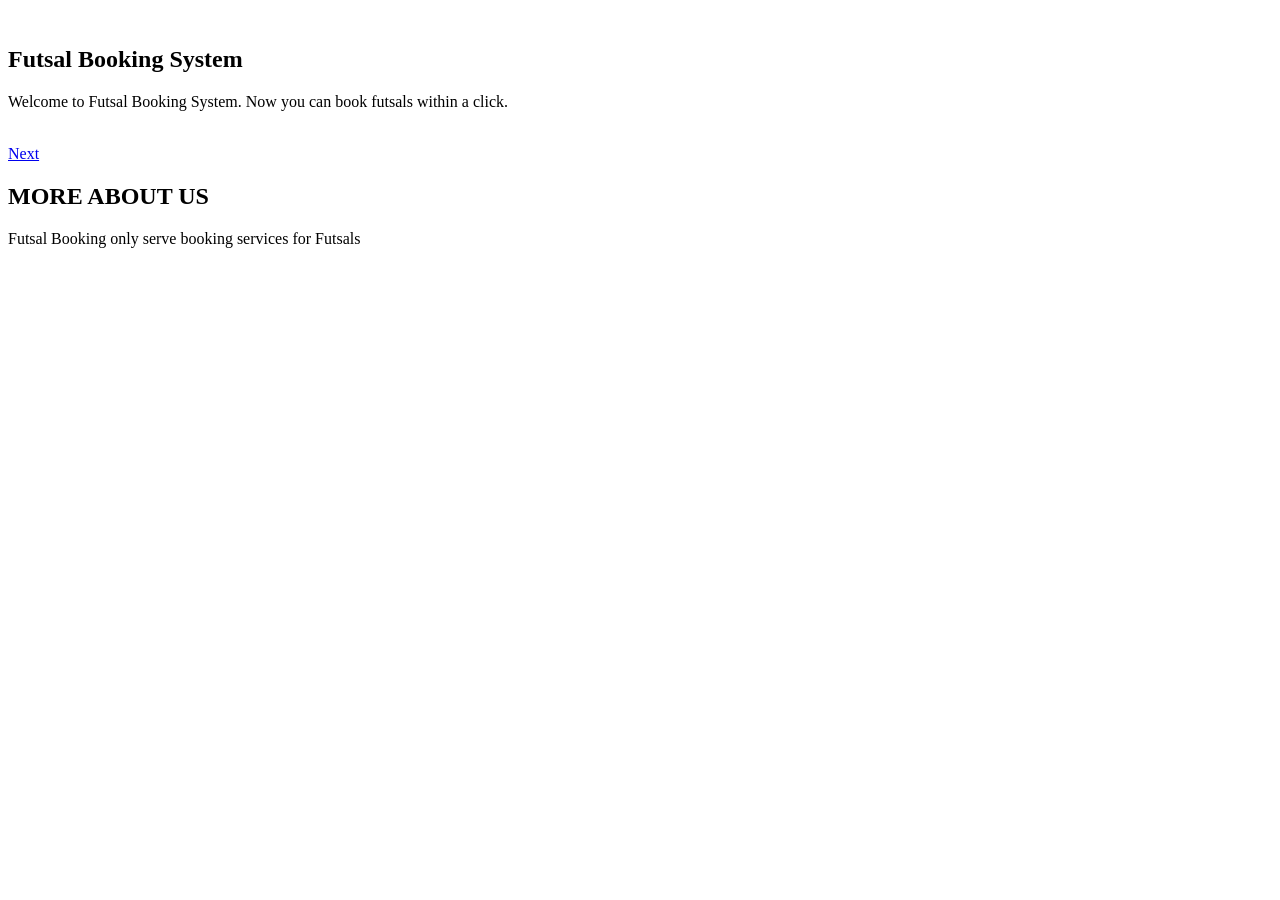
<file: src/main/resources/templates/index.html>
<!DOCTYPE HTML>
<html xmlns:th="http://www.thymeleaf.org"
	xmlns:sec="http://www.thymeleaf.org">
<head>
<body class="landing">
	<div th:replace="fragments/header :: header">&nbsp;</div>
</head>
<div id="page-wrapper">
	<!-- Banner -->
	<section id="banner">
		<div class="content">
			<header>
				<h2>Futsal Booking System</h2>
				<p>Welcome to Futsal Booking System. Now you can book futsals
					within a click.</p>
			</header>
			<span class="image"><img th:src="@{images/futsal-logo1.png}"
				alt="" /></span>
		</div>
		<a href="#one" class="goto-next scrolly">Next</a>
	</section>

	<!-- One -->
	<section id="one" class="spotlight style1 bottom">
		<!--<span class="image fit main"><img src="images/Futsal-Life-Cropped-Logo.jpg" alt="" /></span>-->
		<div class="content">
			<div class="container">
				<div class="row">
					<div class="4u 12u(medium)">
						<header>
							<h2>
								<b>MORE ABOUT US</b>
							</h2>
							<p>Futsal Booking only serve booking services for Futsals</p>
						</header>
					</div>
				</div>
			</div>
		</div>
	</section>

	<div th:replace="fragments/header :: footer"></div>

</div>

<div th:replace="fragments/header :: js"></div>


</body>
</html>
</file>
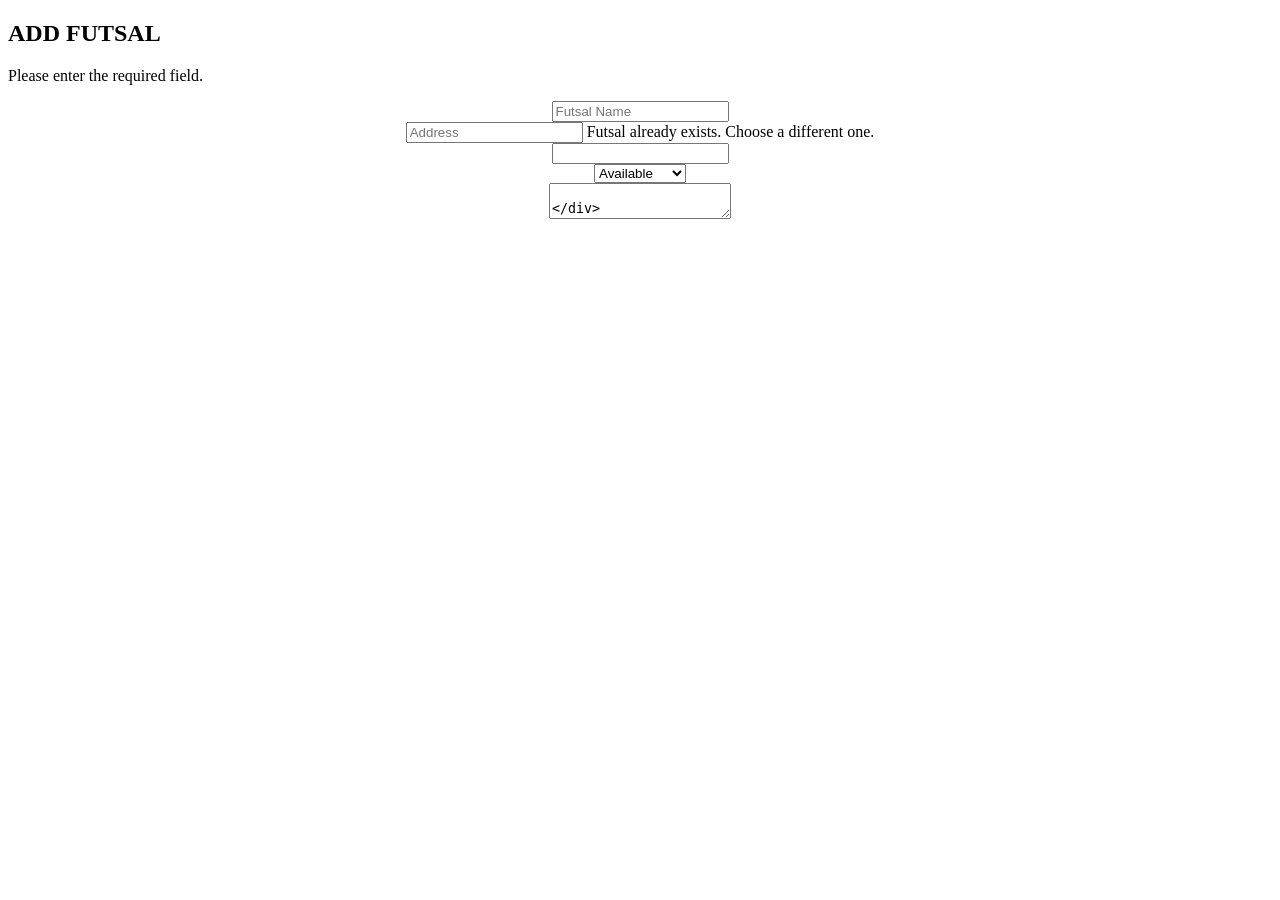
<file: src/main/resources/templates/addFutsal.html>
<!DOCTYPE HTML>
<html xmlns:th="http://www.thymeleaf.org">
<head></head>
<body>
<div id="page-wrapper">
    <div th:replace="fragments/header::header"></div>
    <!-- Main -->
    <div id="main" class="wrapper style1">
        <div class="container">
            <header class="major">
                <h2>ADD FUTSAL</h2>
                <p>Please enter the required field.</p>
            </header>

            <!-- Content -->
            <section id="content" align="center">

                <div align="center">
                    <form enctype="multipart/form-data" method="post" th:action="@{/admin/futsal/add}"
                          th:object="${futsal}">
                        <div align="center" class="row uniform 50%">
                            <div class="6u -3u">
                                <input type="text" name="futsalName" id="name"
                                       th:field="*{futsalName}" placeholder="Futsal Name" required>
                            </div>
                        </div>

                        <div class="row uniform 50%">
                            <div class="6u -3u">
                                <input type="text" name="address" id="address"
                                       th:field="*{address}" placeholder="Address" required>
                                <span
                                      th:if="${nameExist}">Futsal already exists.
										Choose a different one.</span>
                            </div>
                        </div>

                        <div class="row uniform 50%">
                            <div class="6u -3u">
                                <input type="text" name="phNo" id="phNo"
                                       th:field="*{phNo}" aria-placeholder="Phone Number" required>
                            </div>
                        </div>

                        <div class="row uniform 50%">
                            <div class="6u -3u">
                                <select class="dropdown" name="status" th:field="*{status}">
                                    <option value="true">Available</option>
                                    <option value="false">Unavailable</option>
                                </select>

                            </div>
                        </div>

                        <div class="row uniform 50%">
                            <div class="6u -3u">
									<textarea name="description" id="description"
                                              th:field="*{description}" placeholder="Description" />
                            </div>
                        </div>
                        <div class="row uniform 50%">
                            <div class="6u -3u">
                                <input type="text" name="price" id="price"
                                          th:field="*{price}" value="Price per hour"/>
                            </div>
                        </div>
                            <div class="form-group">
                                <div class="col-md-8">
                                    <input id="futsalImage" type="file" name="futsalImage"
                                           th:value="${futsal.futsalImage}" required="true"/>
                                </div>
                            </div>


                        <div class="row uniform 50%">
                            <div class="12u">
                                <ul class="actions">
                                    <li><input type="submit" value="Add Now"
                                               class="special"></li>
                                    <li><input type="reset" value="Reset" class="special"></li>
                                </ul>
                            </div>
                        </div>

                    </form>
                </div>


            </section>

        </div>
    </div>

    <div th:replace="fragments/header :: footer"></div>

</div>

<div th:replace="fragments/header :: js"></div>
</body>
</html>
</file>
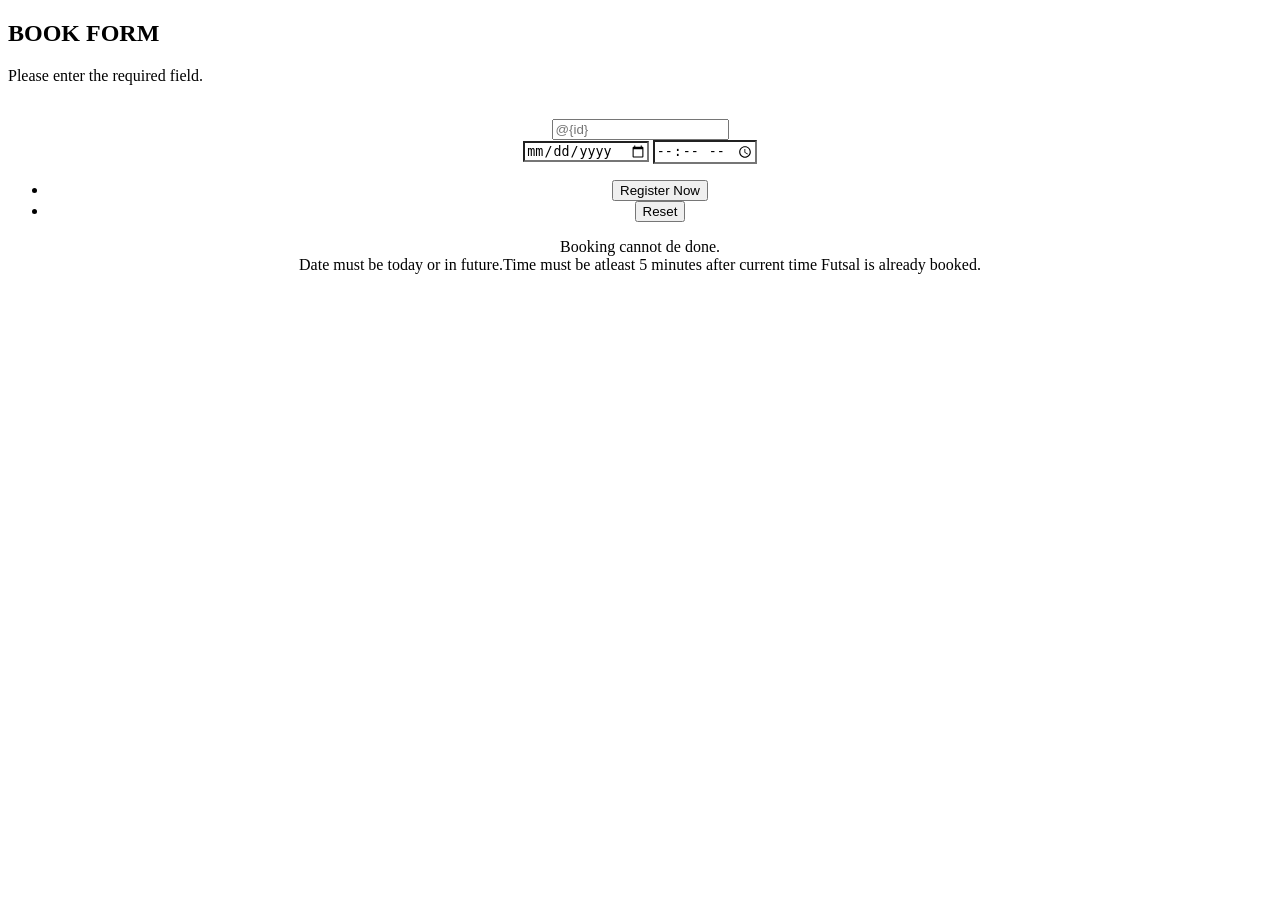
<file: src/main/resources/templates/bookFutsalForm.html>
<!DOCTYPE HTML>
<html xmlns:th="http://www.thymeleaf.org">
<head></head>
<body>
<div id="page-wrapper">
    <div th:replace="fragments/header::header"></div>
    <!-- Main -->
    <div id="main" class="wrapper style1">
        <div class="container">
            <header class="major">
                <h2>BOOK FORM</h2>
                <p>Please enter the required field.</p>
            </header>

            <!-- Content -->
            <section id="content" align="center">

                <div align="center">
                    <form method="post" th:action="@{/book/}+${booking.futsal.id}"
                          th:object="${booking}">
                        <div class="img-responsive">
                            <img th:src="@{/images/futsal/}+${booking.futsal.id}+'.png'">
                        </div>
                        <div align="center" class="row uniform 50%">
                            <div class="6u -3u">
                                <input type="text" name="id" id="id" readonly=""
                                       th:field="*{id}" placeholder="@{id}">
                            </div>
                        </div>
                        <div class="row uniform 50%">
                            <div class='6u -3u' id='datetimepicker1'>
                                <input style="background: transparent" type="date" th:name="bookDate"
                                       th:field="*{bookDate}" class="form-control"/>
                                <input style="background: transparent" type="time" th:name="bookTime" th:field="*{bookTime}" class="form-control"/>

                            </div>
                        </div>

                        <div class="row uniform 50%">
                            <div class="12u">
                                <ul class="actions">
                                    <li><input type="submit" value="Register Now"
                                               class="special"></li>
                                    <li><input type="reset" value="Reset" class="special"></li>
                                </ul>
                            </div>
                        </div>
                        <div>
                            <span 
                                  th:if="${error}">Booking cannot de done.<br>Date must be today or in future.Time must be atleast 5 minutes after current time</span>
                            <span
                                  th:if="${existError}">Futsal is already booked.</span>
                        </div>


                    </form>
                </div>


            </section>

        </div>
    </div>

    <div th:replace="fragments/header :: footer"></div>

</div>


<div th:replace="fragments/header :: js"></div>
</body>
</html>
</file>
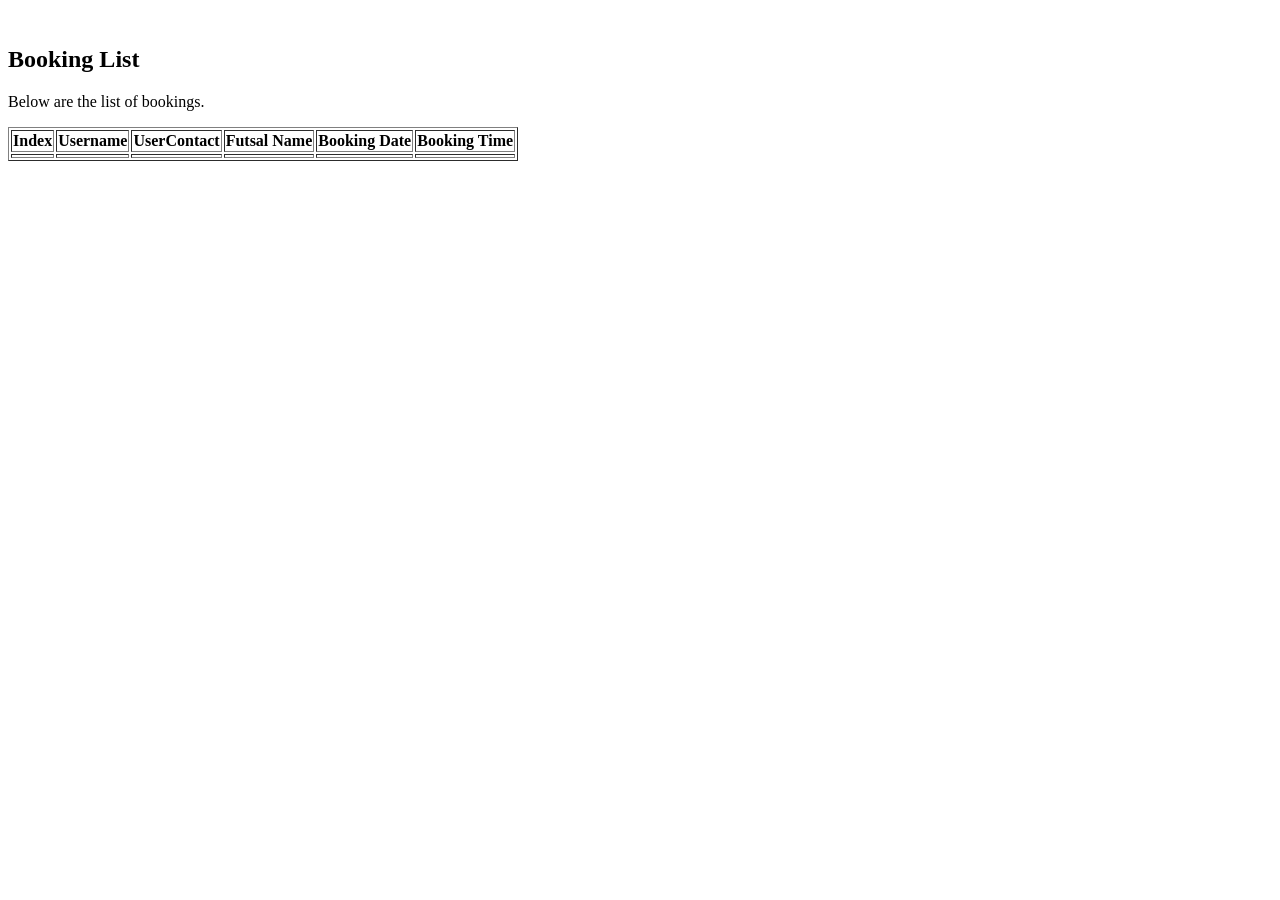
<file: src/main/resources/templates/bookingList.html>
<!DOCTYPE HTML>
<html xmlns:th="http://www.thymeleaf.org"
      xmlns:sec="http://www.thymeleaf.org">
<head>
<body class="landing">
<div th:replace="fragments/header :: header">&nbsp;</div>
</head>
<body>
<div id="main" class="wrapper style1">
    <div class="container">
        <header class="major">
            <h2>Booking List</h2>
            <p>Below are the list of bookings.</p>
        </header>

        <!-- Content -->
        <section id="content">

            <div class="table-wrapper">
                <table border="1">
                    <thead>
                    <tr>
                        <th>Index</th>
                        <th>Username</th>
                        <th>UserContact</th>
                        <th>Futsal Name</th>
                        <th>Booking Date</th>
                        <th>Booking Time</th>
                    </tr>
                    </thead>
                    <tbody>

                    <tr data-th-each="booking:${bookings}">
                        <td th:text="${booking.id}"/>
                        <td th:text="${booking.getUser().username}"/>
                        <td th:text="${booking.getUser().phoneNo}"/>
                        <td th:text="${booking.getFutsal().futsalName}"/>
                        <td th:text="${booking.fakeDate}"/>
                        <td th:text="${booking.fakeTime}"/>
                    </tr>
                    </tbody>
                </table>
            </div>

        </section>

    </div>
</div>
</body>

<div th:replace="fragments/header :: footer"></div>

</div>

<div th:replace="fragments/header :: js"></div>


</body>
</html>
</file>
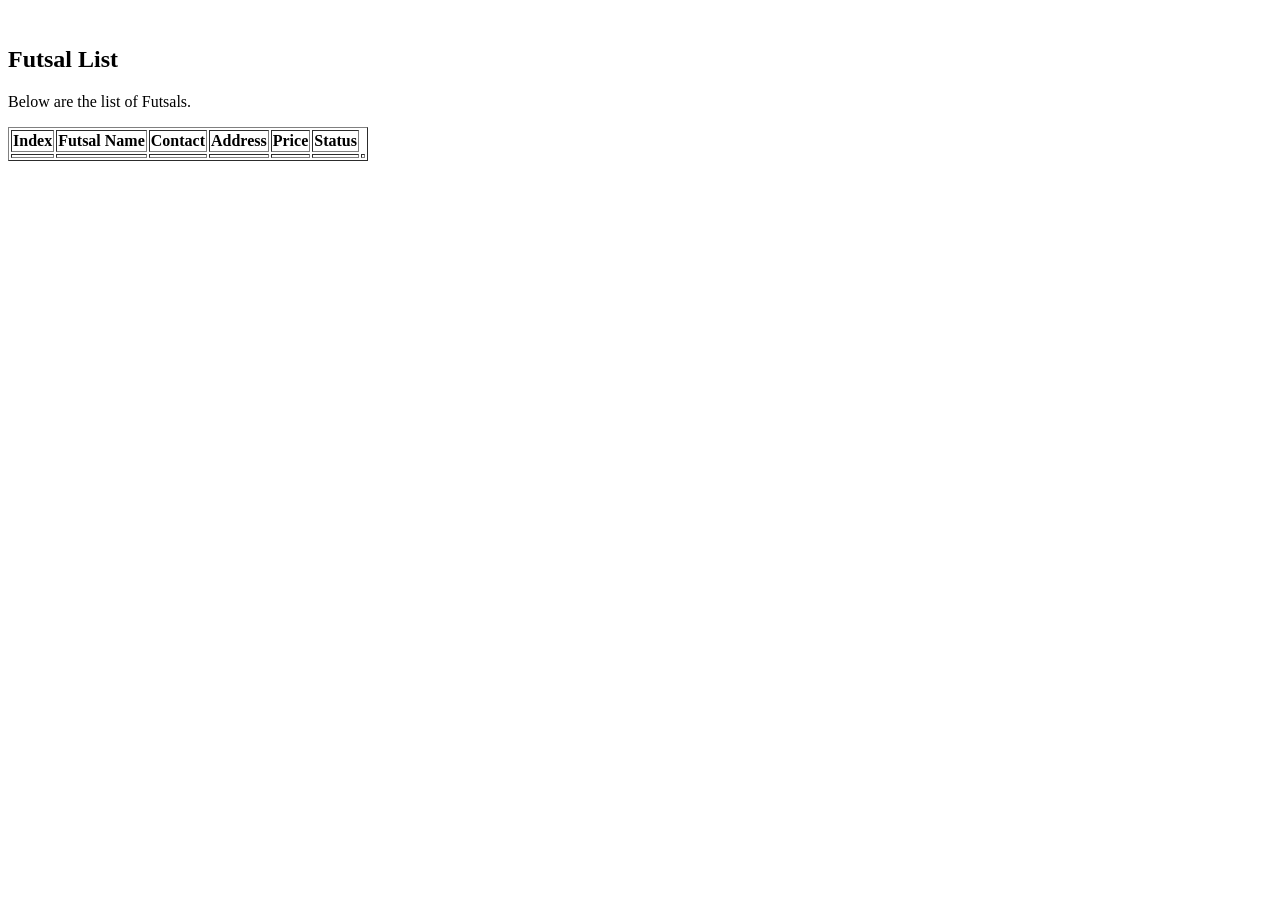
<file: src/main/resources/templates/listFutsal.html>
<!DOCTYPE HTML>
<html xmlns:th="http://www.thymeleaf.org"
      xmlns:sec="http://www.thymeleaf.org">
<head>
<body class="landing">
<div th:replace="fragments/header :: header">&nbsp;</div>
</head>
<body>
<div id="main" class="wrapper style1">
    <div class="container">
        <header class="major">
            <h2>Futsal List</h2>
            <p>Below are the list of Futsals.</p>
        </header>

        <!-- Content -->
        <section id="content">

            <div class="table-wrapper">
                <table border="1">
                    <thead>
                    <tr>
                        <th>Index</th>
                        <th>Futsal Name</th>
                        <th>Contact</th>
                        <th>Address</th>
                        <th>Price</th>
                        <th>Status</th>
                    </tr>
                    </thead>
                    <tbody data-th-each="futsal : ${futsals}">

                    <tr>
                        <td th:text="${futsal.id}"/>
                        <td th:text="${futsal.futsalName}"/>
                        <td th:text="${futsal.phNo}"/>
                        <td th:text="${futsal.address}"/>
                        <td th:text="${futsal.price}"/>
                        <td th:text="${futsal.status}"/>
                        <td>
                            <a class="btn-default" th:href="@{/book/}+${futsal.id}" th:text="BOOK"/>

                        </td>
                    </tr>
                    </tbody>
                </table>

        </section>

    </div>
</div>
</body>

<div th:replace="fragments/header :: footer"></div>

</div>

<div th:replace="fragments/header :: js"></div>


</body>
</html>
</file>
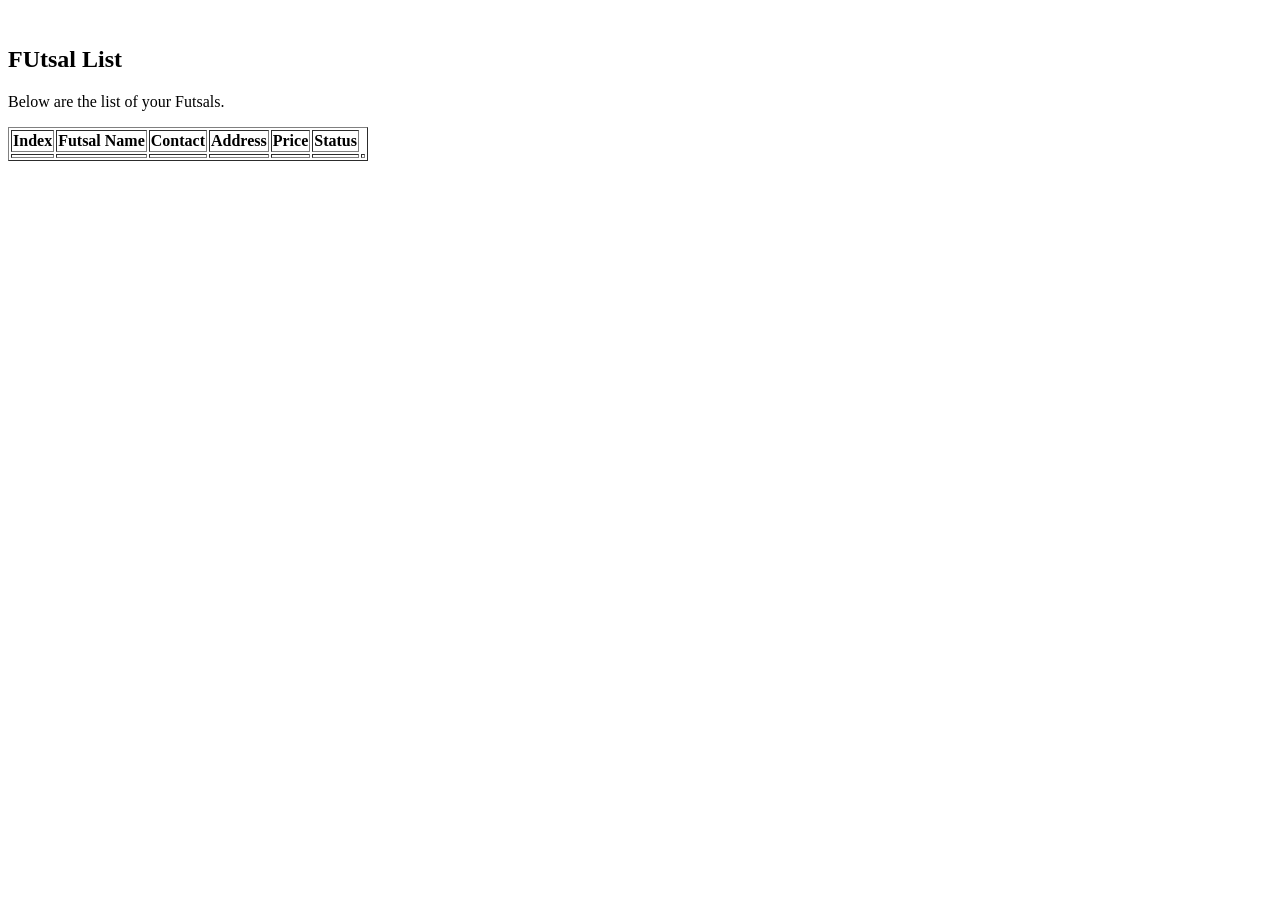
<file: src/main/resources/templates/manageFutsal.html>
<!DOCTYPE HTML>
<html xmlns:th="http://www.thymeleaf.org"
      xmlns:sec="http://www.thymeleaf.org">
<head>
<body class="landing">
<div th:replace="fragments/header :: header">&nbsp;</div>
</head>
<body>
<div id="main" class="wrapper style1">
    <div class="container">
        <header class="major">
            <h2>FUtsal List</h2>
            <p>Below are the list of your Futsals.</p>
        </header>

        <!-- Content -->
        <section id="content">

            <div class="table-wrapper">
                <table border="1">
                    <thead>
                    <tr>
                        <th>Index</th>
                        <th>Futsal Name</th>
                        <th>Contact</th>
                        <th>Address</th>
                        <th>Price</th>
                        <th>Status</th>
                    </tr>
                    </thead>
                    <tbody data-th-each="futsal : ${futsals}">

                    <tr>
                        <td th:text="${futsal.id}"/>
                        <td th:text="${futsal.futsalName}"/>
                        <td th:text="${futsal.phNo}"/>
                        <td th:text="${futsal.address}"/>
                        <td th:text="${futsal.price}"/>
                        <td th:text="${futsal.status}"/>
                        <td><a th:href="@{/admin/futsal/manage/update/}+${futsal.id}" th:text="Edit"/></td>
                    </tr>
                    </tbody>
                </table>

        </section>

    </div>
</div>
</body>

<div th:replace="fragments/header :: footer"></div>

</div>

<div th:replace="fragments/header :: js"></div>


</body>
</html>
</file>
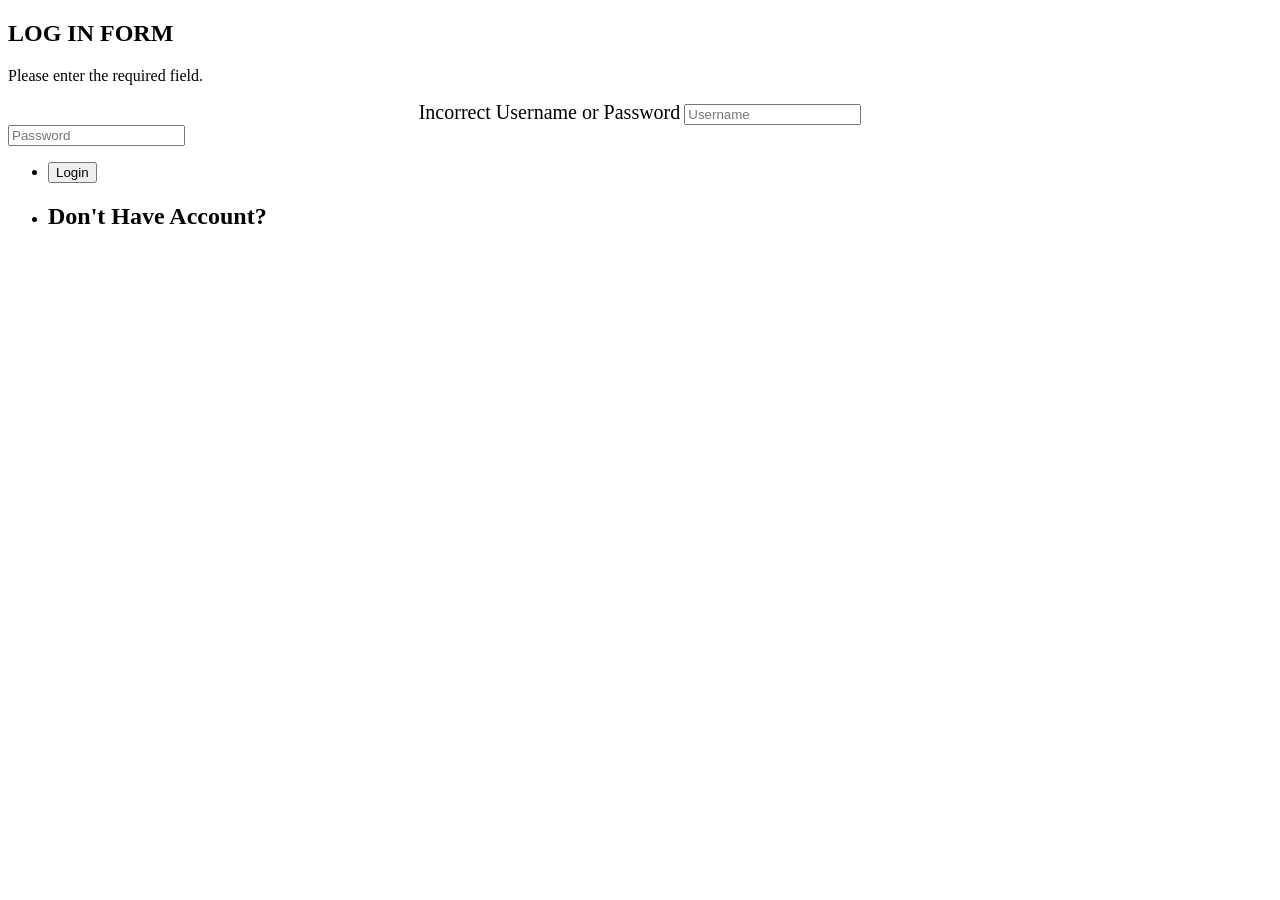
<file: src/main/resources/templates/signin.html>
<!DOCTYPE HTML>
<html xmlns:th="http://www.thymeleaf.org">
<head></head>
<body>
	<div id="page-wrapper">
		<div th:replace="fragments/header::header"></div>
		<!-- Main -->
		<div id="main" class="wrapper style1_1">
			<div class="container">
				<header class="major">
					<h2>LOG IN FORM</h2>
					<p>Please enter the required field.</p>
				</header>

				<!-- Content -->
				<section id="content" th:align="center">

					<form th:action="@{/dologin}" method="post">
						<div align="center" class="row uniform 50%">
							<div class="6u -3u">
							<span style="font-size: 20px;"
							th:if="${param.error}">Incorrect Username or Password</span>
								<input type="text" name="username" id="name" value=""
									placeholder="Username"> 
							</div>
						</div>

						<div class="row uniform 50%">
							<div class="6u -3u">
								<input type="password" name="password" id="name" value=""
									placeholder="Password"> 
							</div>
						</div>

						<div class="row uniform 50%">
							<div class="12u">
								<ul class="actions">
									<li><input type="submit" value="Login" class="special"></li>
									<li><h1 id="dontHaveAccount">
											<a th:href="@{/user/add}">Don't Have Account?</a>
										</h1></li>
								</ul>
							</div>
						</div>
						<div class="row uniform 50%">
							<ul class="actions">

							</ul>
						</div>
					</form>


				</section>

			</div>
		</div>

		<div th:replace="fragments/header :: footer"></div>

	</div>

	<div th:replace="fragments/header :: js"></div>
</body>
</html>
</file>
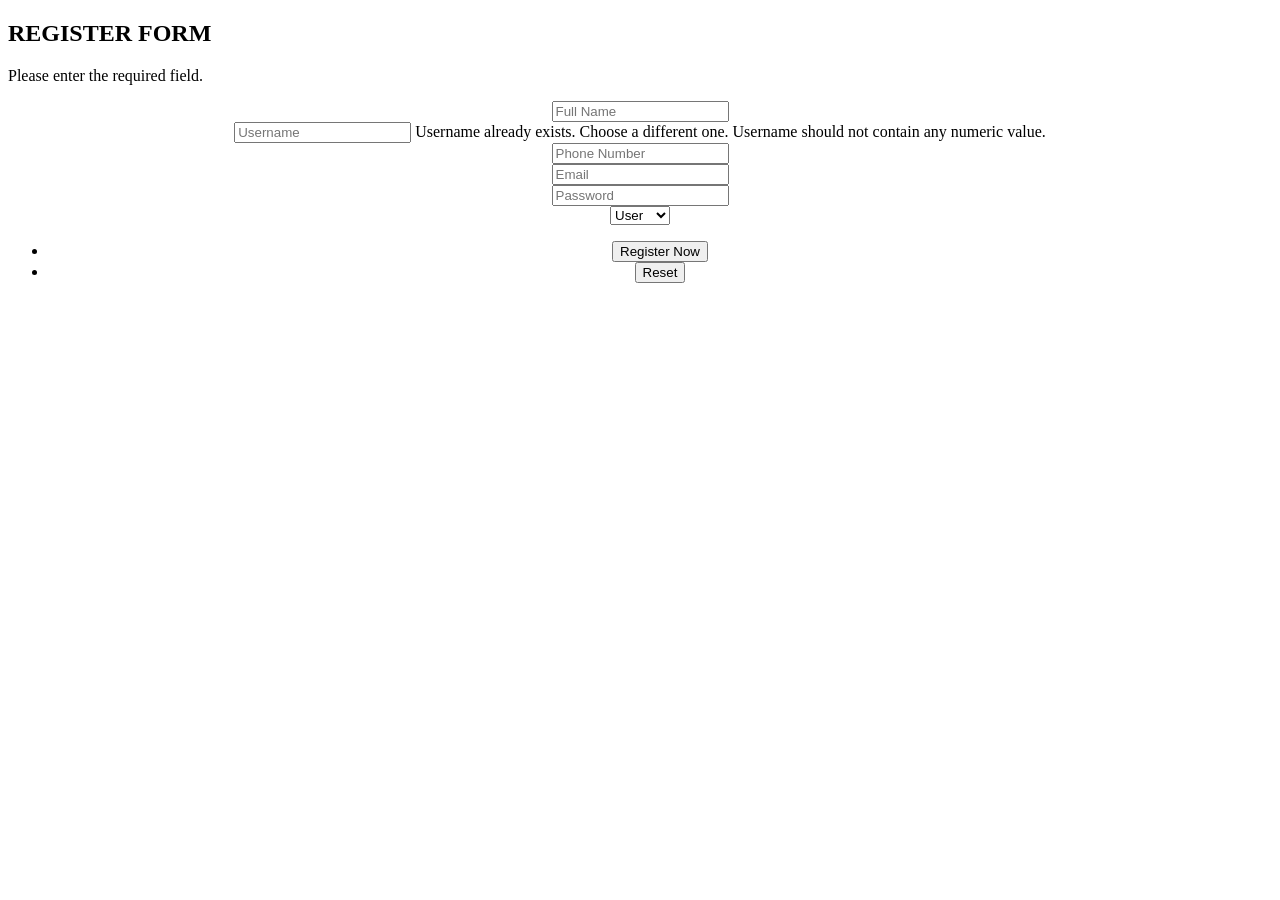
<file: src/main/resources/templates/signup.html>
<!DOCTYPE HTML>
<html xmlns:th="http://www.thymeleaf.org">
<head></head>
<body>
	<div id="page-wrapper">
		<div th:replace="fragments/header::header"></div>
		<!-- Main -->
		<div id="main" class="wrapper style1">
			<div class="container">
				<header class="major">
					<h2>REGISTER FORM</h2>
					<p>Please enter the required field.</p>
				</header>

				<!-- Content -->
				<section id="content" align="center">

					<div align="center">
						<form method="post" th:action="@{/user/add}"
							th:object="${user}">
							<div align="center" class="row uniform 50%">
								<div class="6u -3u">
									<input type="text" name="fullname" id="name"
										th:field="*{fullname}" placeholder="Full Name" required>
								</div>
							</div>

							<div class="row uniform 50%">
								<div class="6u -3u">
									<input type="text" name="username" id="username"
										th:field="*{username}" placeholder="Username" required>
									<span
										th:if="${usernameExists}">Username already exists.
										Choose a different one.</span>
									<span
										  th:if="${isNumber}">Username should not contain any numeric value.</span>
								</div>
							</div>

							<div class="row uniform 50%">
								<div class="6u -3u">
									<input type="text" name="phoneNo" id="name"
										th:field="*{phoneNo}" placeholder="Phone Number" required>
								</div>
							</div>

							<div class="row uniform 50%">
								<div class="6u -3u">
									<input type="email" name="email" id="name" th:field="*{email}"
										placeholder="Email" required>
								</div>
							</div>

							<div class="row uniform 50%">
								<div class="6u -3u">
									<input type="password" name="password" id="name"
										th:field="*{password}" placeholder="Password" required>
								</div>
							</div>
							<div class="row uniform 50%">
								<div class="6u -3u">
									<select th:field="*{userRole}">
										<option value="USER">User</option>
										<option value="ADMIN">Admin</option>
									</select>

								</div>
							</div>

							<div class="row uniform 50%">
								<div class="12u">
									<ul class="actions">
										<li><input type="submit" value="Register Now"
											class="special"></li>
										<li><input type="reset" value="Reset" class="special"></li>
									</ul>
								</div>
							</div>

						</form>
					</div>


				</section>

			</div>
		</div>

		<div th:replace="fragments/header :: footer"></div>

	</div>

	<div th:replace="fragments/header :: js"></div>
</body>
</html>
</file>
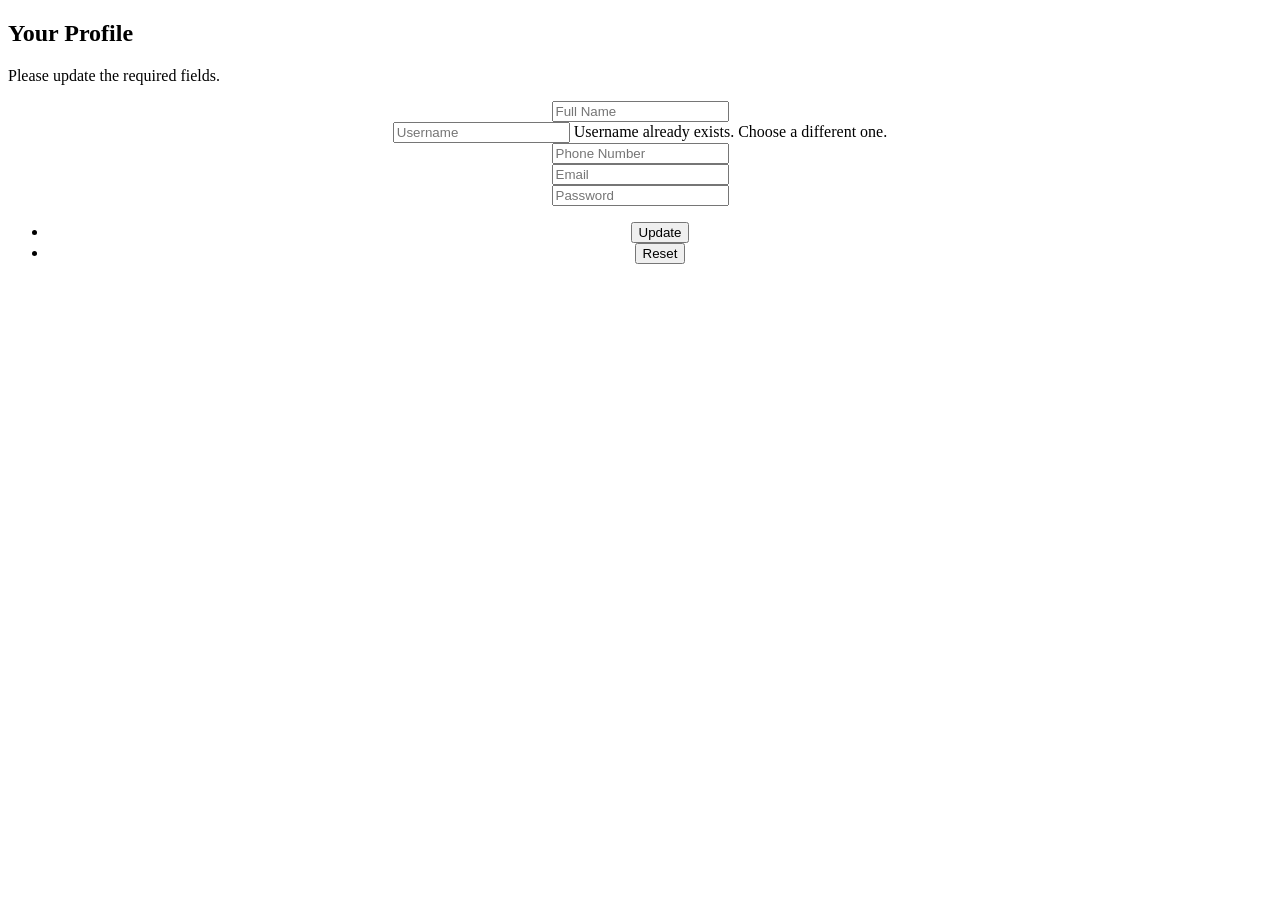
<file: src/main/resources/templates/updateAdminProfile.html>
<!DOCTYPE HTML>
<html xmlns:th="http://www.thymeleaf.org">
<head></head>
<body>
	<div id="page-wrapper">
		<div th:replace="fragments/header::header"></div>
		<!-- Main -->
		<div id="main" class="wrapper style1">
			<div class="container">
				<header class="major">
					<h2> Your Profile </h2>
					<p>Please update the required fields.</p>
				</header>

				<!-- Content -->
				<section id="content" align="center">

					<div align="center" th:object="${admin}">
						<form method="post" th:action="@{/admin/update/}+${admin.id}"
							>
							<div align="center" class="row uniform 50%">
								<div class="6u -3u">
									<input type="text" name="fullname" id="name"
										th:field="*{fullname}" placeholder="Full Name" required>
								</div>
							</div>

							<div class="row uniform 50%">
								<div class="6u -3u">
									<input type="text" name="username" id="username"
										th:field="*{username}" placeholder="Username" required>
									<span
										th:if="${error}">Username already exists.
										Choose a different one.</span>
								</div>
							</div>

							<div class="row uniform 50%">
								<div class="6u -3u">
									<input type="text" name="phoneNo" id="name"
										th:field="*{phoneNo}" placeholder="Phone Number" required>
								</div>
							</div>

							<div class="row uniform 50%">
								<div class="6u -3u">
									<input type="email" name="email" id="name" th:field="*{email}"
										placeholder="Email" required>
								</div>
							</div>

							<div class="row uniform 50%">
								<div class="6u -3u">
									<input type="password" name="password" id="name"
										th:field="*{password}" placeholder="Password" required>
								</div>
							</div>
							<div class="row uniform 50%">
								<div class="12u">
									<ul class="actions">
										<li><input type="submit" value="Update"
											class="special"></li>
										<li><input type="reset" value="Reset" class="special"></li>
									</ul>
								</div>
							</div>

						</form>
					</div>


				</section>

			</div>
		</div>

		<div th:replace="fragments/header :: footer"></div>

	</div>

	<div th:replace="fragments/header :: js"></div>
</body>
</html>
</file>
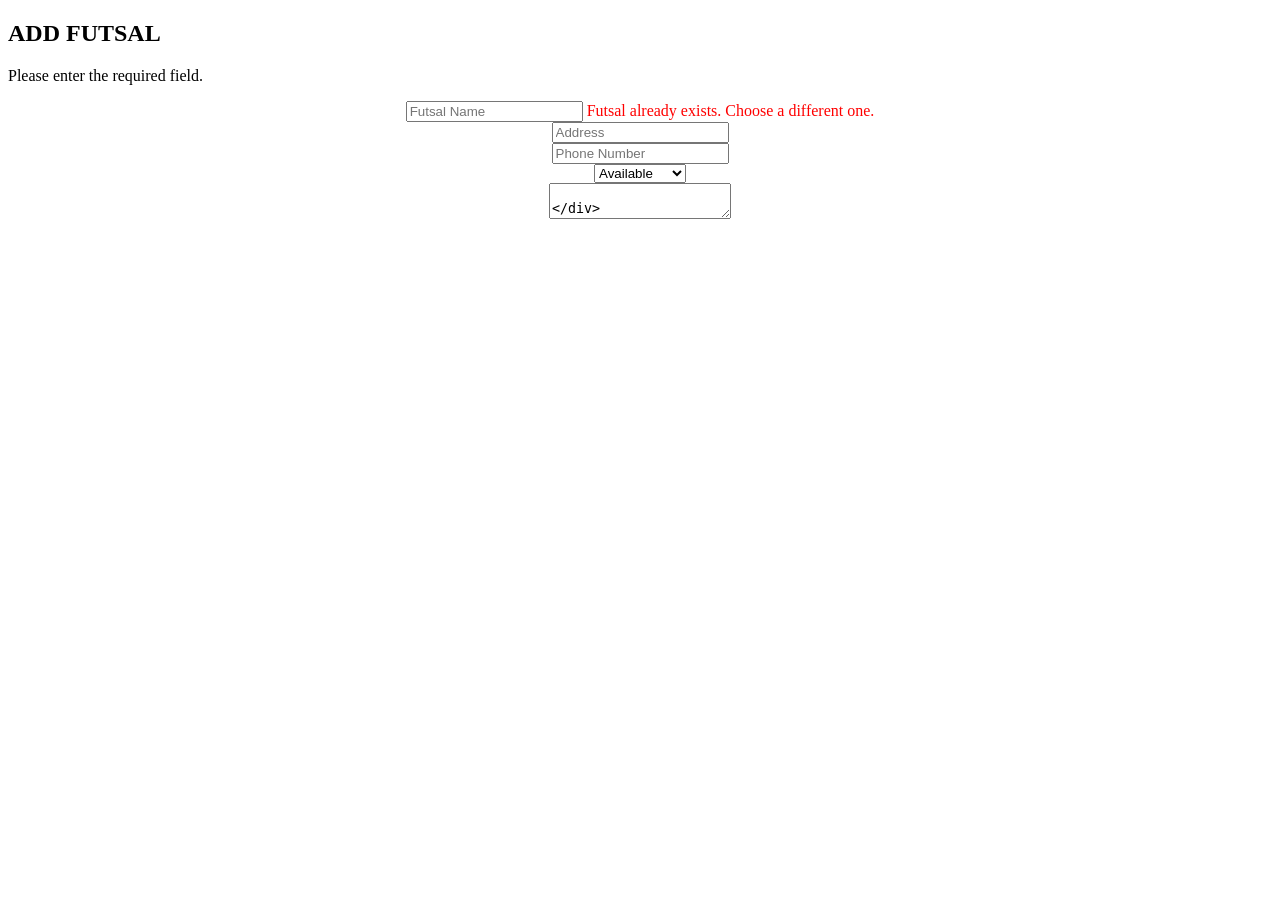
<file: src/main/resources/templates/updateFutsal.html>
<!DOCTYPE HTML>
<html xmlns:th="http://www.thymeleaf.org">
<head></head>
<body>
<div id="page-wrapper">
    <div th:replace="fragments/header::header"></div>
    <!-- Main -->
    <div id="main" class="wrapper style1">
        <div class="container">
            <header class="major">
                <h2>ADD FUTSAL</h2>
                <p>Please enter the required field.</p>
            </header>

            <!-- Content -->
            <section id="content" align="center">

                <div align="center"th:object="${futsal}">
                    <form enctype="multipart/form-data" method="post" th:action="@{/admin/futsal/manage/update/}+${futsal.id}"
                          >
                        <div align="center" class="row uniform 50%">
                            <div class="6u -3u">
                                <input type="text" name="futsalName" id="name"
                                       th:field="*{futsalName}" placeholder="Futsal Name">
                                <span style="color: red;"
                                      th:if="${nameExist}">Futsal already exists.
										Choose a different one.</span>
                            </div>
                        </div>

                        <div class="row uniform 50%">
                            <div class="6u -3u">
                                <input type="text" name="address" id="username"
                                       th:field="*{address}" placeholder="Address" required>

                            </div>
                        </div>

                        <div class="row uniform 50%">
                            <div class="6u -3u">
                                <input type="text" name="phNo" id="name"
                                       th:field="*{phNo}" placeholder="Phone Number" required>
                            </div>
                        </div>

                        <div class="row uniform 50%">
                            <div class="6u -3u">
                                <select name="status" th:field="*{status}">
                                    <option value="true">Available</option>
                                    <option value="false">Unavailable</option>
                                </select>

                            </div>
                        </div>

                        <div class="row uniform 50%">
                            <div class="6u -3u">
									<textarea name="description" id="description"
                                              th:field="*{description}" placeholder="Description" required/>
                            </div>
                        </div>
                        <div class="row uniform 50%">
                            <div class="6u -3u">
                                <input type="text" name="price" id="name"
                                       th:field="*{price}" placeholder="Price" required>
                            </div>
                        </div>
                            <div class="form-group">
                                <div class="col-md-8">
                                    <input id="userImage" type="file" name="futsalImage"
                                           th:field="*{futsalImage}" required="true"/>
                                </div>
                            </div>


                        <div class="row uniform 50%">
                            <div class="12u">
                                <ul class="actions">
                                    <li><input type="submit" value="Add Now"
                                               class="special"></li>
                                    <li><input type="reset" value="Reset" class="special"></li>
                                </ul>
                            </div>
                        </div>

                    </form>
                </div>


            </section>

        </div>
    </div>

    <div th:replace="fragments/header :: footer"></div>

</div>

<div th:replace="fragments/header :: js"></div>
</body>
</html>
</file>
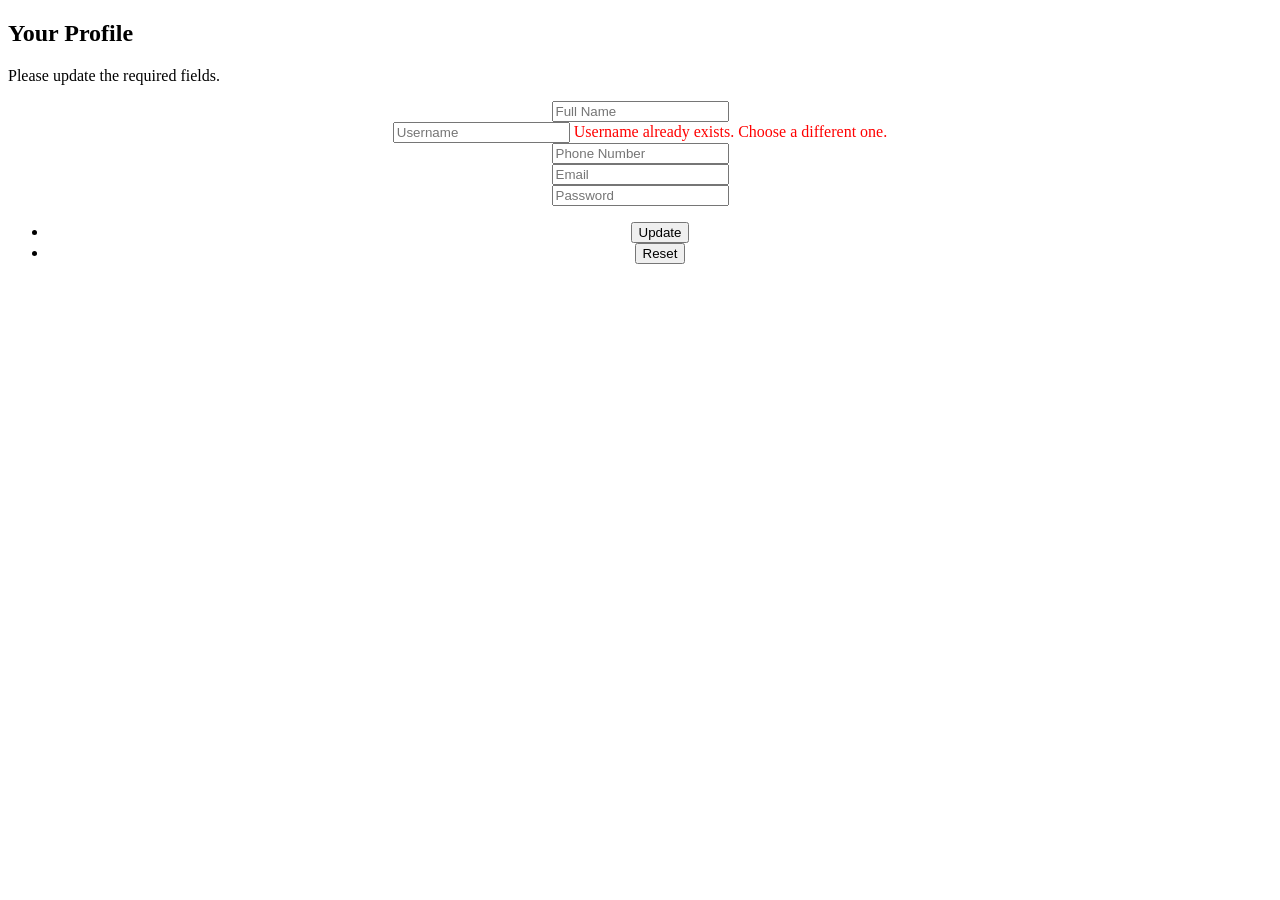
<file: src/main/resources/templates/updateUserProfile.html>
<!DOCTYPE HTML>
<html xmlns:th="http://www.thymeleaf.org">
<head></head>
<body>
	<div id="page-wrapper">
		<div th:replace="fragments/header::header"></div>
		<!-- Main -->
		<div id="main" class="wrapper style1">
			<div class="container">
				<header class="major">
					<h2> Your Profile </h2>
					<p>Please update the required fields.</p>
				</header>

				<!-- Content -->
				<section id="content" align="center">

					<div align="center">
						<form method="post" th:action="@{/user/update/}+${user.id}"
							th:object="${user}">
							<div align="center" class="row uniform 50%">
								<div class="6u -3u">
									<input type="text" name="fullname" id="name"
										th:field="*{fullname}" placeholder="Full Name" required>
								</div>
							</div>

							<div class="row uniform 50%">
								<div class="6u -3u">
									<input type="text" name="username" id="username"
										th:field="*{username}" placeholder="Username" required>
									<span style="color: red;"
										th:if="${error}">Username already exists.
										Choose a different one.</span>
								</div>
							</div>

							<div class="row uniform 50%">
								<div class="6u -3u">
									<input type="text" name="phoneNo" id="name"
										th:field="*{phoneNo}" placeholder="Phone Number" required>
								</div>
							</div>

							<div class="row uniform 50%">
								<div class="6u -3u">
									<input type="email" name="email" id="name" th:field="*{email}"
										placeholder="Email" required>
								</div>
							</div>

							<div class="row uniform 50%">
								<div class="6u -3u">
									<input type="password" name="password" id="name"
										th:field="*{password}" placeholder="Password" required>
								</div>
							</div>

							<div class="row uniform 50%">
								<div class="12u">
									<ul class="actions">
										<li><input type="submit" value="Update"
											class="special"></li>
										<li><input type="reset" value="Reset" class="special"></li>
									</ul>
								</div>
							</div>

						</form>
					</div>


				</section>

			</div>
		</div>

		<div th:replace="fragments/header :: footer"></div>

	</div>

	<div th:replace="fragments/header :: js"></div>
</body>
</html>
</file>
